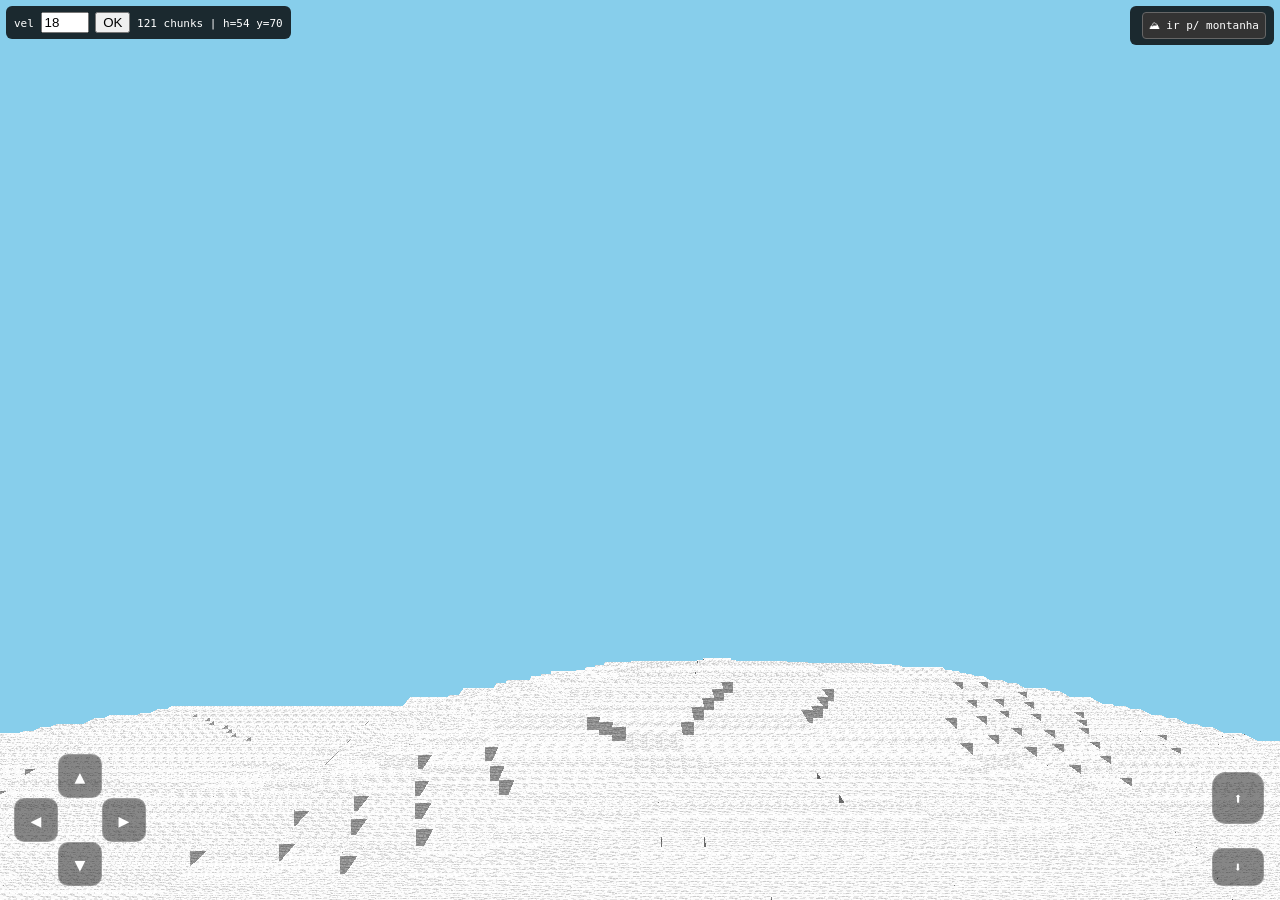
<file: perlindebug/index.html>
<!doctype html>
<html><head><meta charset="utf-8"><meta name="viewport" content="width=device-width,initial-scale=1,maximum-scale=1,user-scalable=no">
<title>Perlin Debug — montanhas reais</title>
<style>html,body{margin:0;height:100%;overflow:hidden;background:#87ceeb}canvas{display:block;width:100%;height:100%}
#top{position:fixed;top:6px;left:6px;background:#000c;color:#fff;padding:6px 8px;font:11px monospace;border-radius:6px;z-index:5}
#dpad{position:fixed;bottom:14px;left:14px;width:132px;height:132px;user-select:none;touch-action:none;z-index:10}
#dpad button{position:absolute;width:44px;height:44px;border-radius:10px;border:1px solid #fff3;background:#0007;color:#fff;font:18px monospace}
#bF{left:44px;top:0} #bB{left:44px;top:88px} #bL{left:0;top:44px} #bR{left:88px;top:44px}
#bU{position:fixed;right:16px;bottom:76px;width:52px;height:52px;border-radius:14px;border:1px solid #fff3;background:#0007;color:#fff;font:16px monospace;z-index:10}
#bD{position:fixed;right:16px;bottom:14px;width:52px;height:38px;border-radius:10px;border:1px solid #fff3;background:#0007;color:#fff;font:14px monospace;z-index:10}
#tele{position:fixed;top:6px;right:6px;background:#000c;color:#fff;padding:6px 8px;font:11px monospace;border-radius:6px;z-index:5}
#tele button{background:#333;color:#fff;border:1px solid #666;padding:6px;font:11px monospace;border-radius:4px;margin-left:4px}
</style>
<script src="./assets/three.min.js"></script>
<script src="./noisejs.js"></script>
</head><body>
<div id="top">vel <input id="spd" type="number" min="1" max="100" value="18" style="width:40px"> <button id="ok">OK</button> <span id="inf"></span></div>
<div id="tele"><button id="bM">⛰ ir p/ montanha</button></div>
<div id="dpad"><button id="bF">▲</button><button id="bL">◀</button><button id="bR">▶</button><button id="bB">▼</button></div>
<button id="bU">⬆</button><button id="bD">⬇</button>
<script>
// ===== terreno (ESPELHO do worker.js — mesma lib noisejs, mesma seed, mesma formula) =====
var NZ=new Noise(1337);
function sFbm(x,y,oct){ var a=0.5,f=1,s=0,n=0; for(var i=0;i<oct;i++){ s+=a*NZ.simplex2(x*f,y*f); n+=a; a*=0.5; f*=2.02; } return s/n; }
function pFbm(x,y,oct){ var a=0.5,f=1,s=0,n=0; for(var i=0;i<oct;i++){ s+=a*NZ.perlin2(x*f,y*f); n+=a; a*=0.5; f*=2.02; } return s/n; }
function ridge(x,y,oct){ var a=0.5,f=1,s=0,n=0; for(var i=0;i<oct;i++){ var v=1-Math.abs(NZ.perlin2(x*f,y*f)); s+=a*v*v; n+=a; a*=0.5; f*=2.1; } return s/n; } // [0,1]
function biomeAt(X,Z){
  var plains = sFbm(X*0.004, Z*0.004, 3)*2.0;                 // simplex: planicie +-2.5
  var mask = pFbm(X*0.00045+777, Z*0.00045-777, 2);             // perlin: mascara baixa freq
  var m = Math.max(0,(mask+0.08)/0.30); m=Math.min(1,m); m=m*m*(3-2*m);
  var r = ridge(X*0.0016+200, Z*0.0016-200, 4);                 // perlin ridged: crista
  var det = NZ.simplex2(X*0.02-500, Z*0.02+500);           // simplex: detalhe
  var mountH = r*60 + det*2.0;
  var h = Math.floor(9 + plains*(1-m) + (plains+mountH)*m);
  return h<4?4:h;
}
var flySpeed=18; try{flySpeed=parseInt(localStorage.getItem('flySpeed')||'18')}catch(_){} spd.value=flySpeed;
ok.onclick=()=>{flySpeed=Math.max(1,Math.min(100,parseInt(spd.value)||12));try{localStorage.setItem('flySpeed',flySpeed)}catch(_){}spd.value=flySpeed};
function tex(u){var t=new THREE.TextureLoader().load(u);t.magFilter=THREE.NearestFilter;t.minFilter=THREE.NearestFilter;return t}
var tg=tex('./assets/textures/grass.png'), ts=tex('./assets/textures/stone.png');
var scene=new THREE.Scene();scene.background=new THREE.Color(0x87ceeb);
var camera=new THREE.PerspectiveCamera(65,innerWidth/innerHeight,0.1,2000);
var renderer=new THREE.WebGLRenderer({antialias:false, alpha:false, powerPreference:'high-performance'});
renderer.setPixelRatio(Math.min(devicePixelRatio,1.2));
renderer.setSize(innerWidth,innerHeight);document.body.appendChild(renderer.domElement);
scene.add(new THREE.HemisphereLight(0xffffff,0x555555,1.3));
var dl=new THREE.DirectionalLight(0xffffff,0.8); dl.position.set(80,150,60); scene.add(dl);
var worker=new Worker('./worker.js?v=3');
var chunks=new Map(), pending=new Set();
function k(cx,cz){return cx+','+cz}
function req(cx,cz){var kk=k(cx,cz);if(chunks.has(kk)||pending.has(kk))return;pending.add(kk);worker.postMessage({type:'gen',cx,cz})}
worker.onmessage=e=>{
  var d=e.data; if(d.type!=='chunk')return; pending.delete(k(d.cx,d.cz));
  var hm=new Map(); d.hs.forEach(v=>hm.set(v[0]+','+v[1],v[2]));
  var P=[],U=[],I=[], G=[]; var idx=0;
  function push(wx,y,wz,side,mat){
    var x0=wx,x1=wx+1,y0=y,y1=y+1,z0=wz,z1=wz+1, vs;
    if(side=='top') vs=[[x0,y1,z0],[x1,y1,z0],[x1,y1,z1],[x0,y1,z1]];
    else if(side=='north') vs=[[x1,y0,z0],[x0,y0,z0],[x0,y1,z0],[x1,y1,z0]];
    else if(side=='south') vs=[[x0,y0,z1],[x1,y0,z1],[x1,y1,z1],[x0,y1,z1]];
    else if(side=='west') vs=[[x0,y0,z0],[x0,y0,z1],[x0,y1,z1],[x0,y1,z0]];
    else vs=[[x1,y0,z1],[x1,y0,z0],[x1,y1,z0],[x1,y1,z1]];
    vs.forEach(v=>P.push(v[0],v[1],v[2])); U.push(0,0,1,0,1,1,0,1); I.push(idx,idx+1,idx+2, idx,idx+2,idx+3); G.push({s:I.length-6,c:6,m:mat}); idx+=4;
  }
  d.hs.forEach(v=>{
    var x=v[0],z=v[1],h=v[2],wx=d.cx*16+x,wz=d.cz*16+z;
    var topMat = h>30 ? 1 : 0; // pico alto = pedra, baixo = grama
    push(wx,h,wz,'top',topMat);
    var hn=hm.get(x+','+(z+1)), hs=hm.get(x+','+(z-1)), he=hm.get((x+1)+','+z), hw=hm.get((x-1)+','+z);
    if(hn===undefined) hn=h-1; if(hs===undefined) hs=h-1; if(he===undefined) he=h-1; if(hw===undefined) hw=h-1;
    if(hn<h) for(var y=hn+1;y<=h;y++) push(wx,y,wz,'south',1);
    if(hs<h) for(var y=hs+1;y<=h;y++) push(wx,y,wz,'north',1);
    if(he<h) for(var y=he+1;y<=h;y++) push(wx,y,wz,'east',1);
    if(hw<h) for(var y=hw+1;y<=h;y++) push(wx,y,wz,'west',1);
  });
  var geo=new THREE.BufferGeometry();
  geo.setAttribute('position',new THREE.Float32BufferAttribute(P,3));
  geo.setAttribute('uv',new THREE.Float32BufferAttribute(U,2));
  geo.setIndex(I); geo.clearGroups();
  var cur=-1,cs=0,cc=0; G.forEach(g=>{ if(g.m!==cur){ if(cur!==-1) geo.addGroup(cs,cc,cur); cur=g.m;cs=g.s;cc=g.c;} else cc+=g.c;});
  if(cur!==-1) geo.addGroup(cs,cc,cur);
  geo.computeVertexNormals();
  var mg=new THREE.MeshLambertMaterial({map:tg, side:THREE.DoubleSide, transparent:false, depthWrite:true});
  var ms=new THREE.MeshLambertMaterial({map:ts, side:THREE.DoubleSide, transparent:false, depthWrite:true});
  var mesh=new THREE.Mesh(geo,[mg,ms]); mesh.frustumCulled=true; scene.add(mesh); chunks.set(k(d.cx,d.cz),mesh);
  if(chunks.size>120){ var cx=Math.floor(pos.x/16),cz=Math.floor(pos.z/16);
    for(var kk of Array.from(chunks.keys())){ var pp=kk.split(','),dx=Math.abs(+pp[0]-cx),dz=Math.abs(+pp[1]-cz); if(Math.max(dx,dz)>7){ var m=chunks.get(kk); scene.remove(m); m.geometry.dispose(); chunks.delete(kk);} } }
  inf.textContent=chunks.size+' chunks';
};
var yaw=0,pitch=0,pos=new THREE.Vector3(0,70,0),keys={}, dpad={f:0,b:0,l:0,r:0,u:0,d:0};
// acha pico alto perto do spawn e teleporta
bM.onclick=()=>{
  var best=0,bx=0,bz=0;
  for(var r=100;r<4000;r+=100) for(var a=0;a<12;a++){
    var x=Math.round(Math.cos(a/12*6.283)*r), z=Math.round(Math.sin(a/12*6.283)*r);
    var h=biomeAt(x,z); if(h>best){best=h;bx=x;bz=z;}
    if(best>35) break;
  }
  pos.set(bx+0.5,best+20,bz+0.5); cx0=999;
  inf.textContent='pico '+best+' em '+bx+','+bz;
};
var touches=new Map();
function isDpadEl(el){ return el===bF||el===bL||el===bR||el===bB||el===bU||el===bD; }
function elToKey(el){ if(el===bF) return 'f'; if(el===bB) return 'b'; if(el===bL) return 'l'; if(el===bR) return 'r'; if(el===bU) return 'u'; if(el===bD) return 'd'; }
function refreshDpad(){
  dpad.f=dpad.b=dpad.l=dpad.r=dpad.u=dpad.d=0;
  for(var el of touches.values()){ var k=elToKey(el); if(k) dpad[k]=1; }
}
['touchstart','touchmove'].forEach(ev=>{
  document.addEventListener(ev,e=>{
    for(var i=0;i<e.touches.length;i++){
      var touch=e.touches[i], el=document.elementFromPoint(touch.clientX,touch.clientY);
      if(isDpadEl(el)) touches.set(touch.identifier, el);
      else if(touches.has(touch.identifier) && !isDpadEl(el)) touches.delete(touch.identifier);
    }
    if(touches.size) e.preventDefault();
    refreshDpad();
  },{passive:false});
});
document.addEventListener('touchend',e=>{
  for(var i=0;i<e.changedTouches.length;i++) touches.delete(e.changedTouches[i].identifier);
  refreshDpad();
},{passive:false});
document.addEventListener('touchcancel',e=>{
  for(var i=0;i<e.changedTouches.length;i++) touches.delete(e.changedTouches[i].identifier);
  refreshDpad();
},{passive:false});
[bF,bB,bL,bR,bU,bD].forEach(el=>{ el.addEventListener('mousedown',e=>{dpad[elToKey(el)]=1}); });
addEventListener('mouseup',()=>{ if(touches.size===0) { dpad.f=dpad.b=dpad.l=dpad.r=dpad.u=dpad.d=0; } });
addEventListener('keydown',e=>keys[e.code]=true); addEventListener('keyup',e=>keys[e.code]=false);
var drag=false,lx=0,ly=0;
renderer.domElement.addEventListener('mousedown',e=>{drag=true;lx=e.clientX;ly=e.clientY});
addEventListener('mouseup',()=>drag=false);
addEventListener('mousemove',e=>{if(!drag)return; yaw-=(e.clientX-lx)*0.003; pitch-=(e.clientY-ly)*0.003; pitch=Math.max(-1.4,Math.min(1.4,pitch));lx=e.clientX;ly=e.clientY});
renderer.domElement.addEventListener('touchstart',e=>{if(e.target.closest('#dpad')||e.target.closest('#bU')||e.target.closest('#bD')||e.target.closest('#top'))return; drag=true;lx=e.touches[0].clientX;ly=e.touches[0].clientY},{passive:false});
renderer.domElement.addEventListener('touchmove',e=>{if(!drag)return; if(e.target.closest('#dpad'))return; e.preventDefault();yaw-=(e.touches[0].clientX-lx)*0.003;pitch-=(e.touches[0].clientY-ly)*0.003;pitch=Math.max(-1.4,Math.min(1.4,pitch));lx=e.touches[0].clientX;ly=e.touches[0].clientY},{passive:false});
addEventListener('touchend',()=>drag=false);
var last=performance.now(), cx0=999,cz0=999;
function upd(){var cx=Math.floor(pos.x/16),cz=Math.floor(pos.z/16);if(cx===cx0&&cz===cz0&&chunks.size>20)return;cx0=cx;cz0=cz;for(var dx=-5;dx<=5;dx++)for(var dz=-5;dz<=5;dz++)req(cx+dx,cz+dz)}
(function loop(){requestAnimationFrame(loop);
  var now=performance.now(),dt=Math.min(0.05,(now-last)/1000);last=now;
  var sp=flySpeed*dt;
  var f3=new THREE.Vector3(Math.sin(yaw)*Math.cos(pitch),Math.sin(pitch),Math.cos(yaw)*Math.cos(pitch));
  var right=new THREE.Vector3(Math.cos(yaw),0,-Math.sin(yaw));
  var mv=0,st=0;
  if(keys['KeyW']||dpad.f) mv+=1; if(keys['KeyS']||dpad.b) mv-=1;
  if(keys['KeyA']||dpad.l) st-=1; if(keys['KeyD']||dpad.r) st+=1;
  if(mv) pos.addScaledVector(f3,sp*mv); if(st) pos.addScaledVector(right,sp*st);
  if(keys['Space']||dpad.u) pos.y+=sp; if(keys['ShiftLeft']||dpad.d) pos.y-=sp;
  camera.position.copy(pos); camera.rotation.order='YXZ'; camera.rotation.y=yaw; camera.rotation.x=pitch;
  var hh=Math.floor(biomeAt(Math.floor(pos.x),Math.floor(pos.z))); inf.textContent=chunks.size+' chunks | h='+hh+' y='+Math.floor(pos.y); upd(); renderer.render(scene,camera);
})();
upd();
addEventListener('resize',()=>{camera.aspect=innerWidth/innerHeight;camera.updateProjectionMatrix();renderer.setSize(innerWidth,innerHeight)});
</script>
</body></html>
</file>
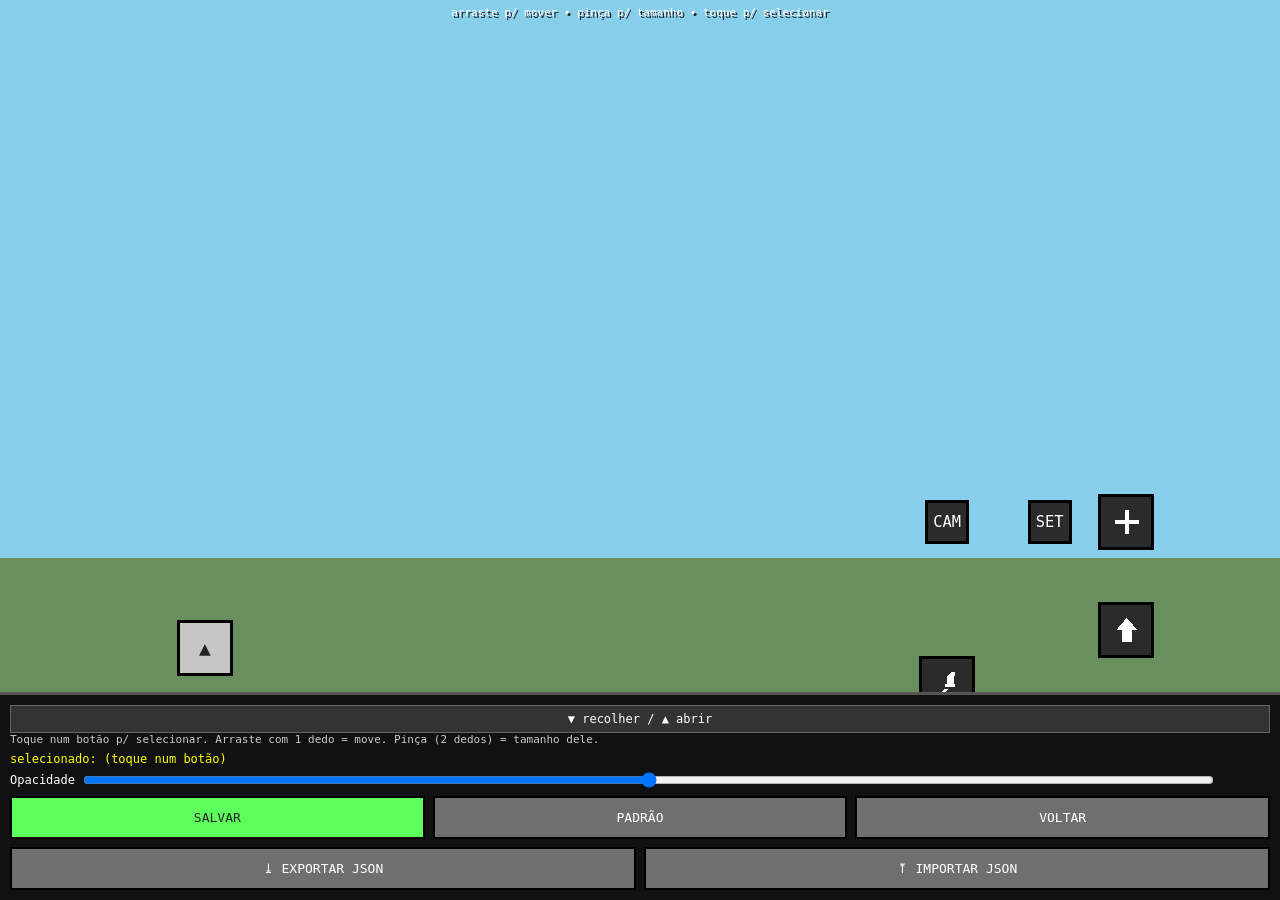
<file: settings.html>
<!doctype html>
<html lang="pt-BR">
<head>
<meta charset="UTF-8">
<meta name="viewport" content="width=device-width,initial-scale=1,maximum-scale=1,user-scalable=no">
<title>BlockNet — Editar HUD</title>
<style>
*{margin:0;padding:0;box-sizing:border-box;-webkit-tap-highlight-color:transparent}
html,body{width:100%;height:100%;overflow:hidden;background:#111;color:#fff;font-family:monospace;user-select:none}
#phone{position:fixed;inset:0;background:linear-gradient(#87ceeb 62%,#6a8f5f 62%)}
#phone .tag{position:absolute;top:6px;left:0;right:0;text-align:center;font-size:11px;text-shadow:2px 2px 0 #222;pointer-events:none}
.hb{position:absolute;display:flex;align-items:center;justify-content:center;color:#fff;touch-action:none;border:3px solid #000}
.hb.sel{outline:3px solid #ff0;z-index:10}
.hb.dp{background:#c6c6c6;color:#222}
.hb.ac{background:#2b2b2b}
.hb svg{width:55%;height:55%;shape-rendering:crispEdges;pointer-events:none}
#hbHot{position:absolute;display:flex;background:#222;padding:4px;border:3px solid #000;touch-action:none}
#hbHot.sel{outline:3px solid #ff0;z-index:10}
#hbHot .slot{width:34px;height:34px;background:#8b8b8b url("./assets/textures/grass.png") center/cover;border:2px solid #555;pointer-events:none}
/* painel inferior (recolhivel p/ nao cobrir a tela) */
#panel{position:fixed;left:0;right:0;bottom:0;background:#111;border-top:3px solid #555;padding:10px;z-index:20;transition:transform .2s}
#panel.min{transform:translateY(calc(100% - 40px))}
#minBtn{width:100%;background:#333;color:#fff;border:1px solid #666;padding:6px;font-family:inherit;font-size:12px}
#panel .row{display:flex;gap:8px;margin-top:8px}
#hint{font-size:11px;color:#ccc;margin-bottom:6px}
#selName{font-size:12px;color:#ff0;margin-bottom:6px}
.mcbtn{flex:1;background:#6f6f6f;border:2px solid #000;color:#fff;padding:12px;font-family:inherit;font-size:13px;cursor:pointer;text-align:center;text-decoration:none}
.mcbtn.big{background:#5dff5d;color:#222}
#panel label{display:flex;gap:8px;align-items:center;font-size:12px;margin:4px 0}
#panel input[type=range]{flex:1}
#panel b{min-width:48px;text-align:right}
</style>
</head>
<body>
<div id="phone"><div class="tag">arraste p/ mover • pinça p/ tamanho • toque p/ selecionar</div></div>
<div id="panel">
  <button id="minBtn">▼ recolher / ▲ abrir</button>
  <div id="hint">Toque num botão p/ selecionar. Arraste com 1 dedo = move. Pinça (2 dedos) = tamanho dele.</div>
  <div id="selName">selecionado: (toque num botão)</div>
  <label>Opacidade <input id="sOp" type="range" min="0.2" max="1" step="0.05"><b id="sOpV"></b></label>
  <div class="row"><button class="mcbtn big" id="bSave">SALVAR</button><button class="mcbtn" id="bReset">PADRÃO</button><a class="mcbtn" href="./index.html">VOLTAR</a></div>
  <div class="row"><button class="mcbtn" id="bExp">⤓ EXPORTAR JSON</button><button class="mcbtn" id="bImp">⤒ IMPORTAR JSON</button></div>
  <input type="file" id="fImp" accept=".json,application/json" style="display:none">
  <small id="msg"></small>
</div>
<script>
(function(){
var KEY="blocknet_hud";
// botoes: id, texto, tipo
var P_JUMP='<svg viewBox="0 0 14 16"><path fill="#fff" d="M7 1 L13 8 L10 8 L10 15 L4 15 L4 8 L1 8 Z"/></svg>';
var P_SNEAK='<svg viewBox="0 0 14 16"><path fill="#fff" d="M7 15 L1 8 L4 8 L4 1 L10 1 L10 8 L13 8 Z"/></svg>';
var P_BRK='<svg viewBox="0 0 16 16"><path fill="#fff" d="M11 1 L13 1 L13 3 L12 4 L12 8 L13 8 L13 10 L12 10 L8 10 L7 10 L7 8 L8 8 L8 4 Z M7 11 L5 13 L3 13 L3 15 L5 15 L9 11 Z"/></svg>';
var P_PLC='<svg viewBox="0 0 16 16"><path fill="#fff" d="M1 5 L15 5 L15 12 L1 12 Z M1 8 L15 8 M5 5 L5 8 M11 5 L11 8 M8 8 L8 12" stroke="#2b2b2b" stroke-width="1"/></svg>';
var P_INV='<svg viewBox="0 0 14 14"><path fill="#fff" d="M6 1 L8 1 L8 6 L13 6 L13 8 L8 8 L8 13 L6 13 L6 8 L1 8 L1 6 L6 6 Z"/></svg>';
var BTNS=[
 {id:"f",t:"\u25B2",c:"dp"},{id:"b",t:"\u25BC",c:"dp"},{id:"l",t:"\u25C0",c:"dp"},{id:"r",t:"\u25B6",c:"dp"},
 {id:"bJump",t:P_JUMP,c:"ac"},{id:"bSneak",t:P_SNEAK,c:"ac"},{id:"bBrk",t:P_BRK,c:"ac"},
 {id:"bPlc",t:P_PLC,c:"ac"},{id:"bInv",t:P_INV,c:"ac"},{id:"bCam",t:"CAM",c:"ac"},{id:"bSet",t:"SET",c:"ac"},{id:"hotbar",t:"",c:"hb"}
];
// layout padrao em % da tela (x,y = centro, s = px)
function defLayout(){
  var W=innerWidth,H=innerHeight,o={};
  o.f={x:16,y:72,s:56,op:1};o.b={x:16,y:88,s:56,op:1};o.l={x:6,y:80,s:56,op:1};o.r={x:26,y:80,s:56,op:1};
  o.bJump={x:88,y:70,s:56,op:1};o.bSneak={x:88,y:82,s:56,op:1};o.bBrk={x:74,y:76,s:56,op:1};
  o.bPlc={x:74,y:88,s:56,op:1};o.bInv={x:88,y:58,s:56,op:1};o.bCam={x:74,y:58,s:44,op:1};o.bSet={x:82,y:58,s:44,op:1};
  o.hotbar={x:50,y:93,s:220,op:1};
  return o;
}
var cfg={v:2,btns:defLayout()};
try{var s=JSON.parse(localStorage.getItem(KEY)||"null");if(s&&s.btns)cfg=s;else if(s&&s.size)cfg={v:2,btns:defLayout()};}catch(e){}
var phone=document.getElementById("phone"),els={},sel=null;
function mk(b){
  var d;
  if(b.id==="hotbar"){d=document.createElement("div");d.id="hbHot";
    for(var i=0;i<5;i++){var sl=document.createElement("div");sl.className="slot";d.appendChild(sl);}
  } else {d=document.createElement("div");d.className="hb "+b.c;d.innerHTML=b.t;}
  d.dataset.id=b.id;
  phone.appendChild(d);els[b.id]=d;
  d.addEventListener("pointerdown",function(e){select(b.id);try{d.setPointerCapture(e.pointerId);}catch(_){}});
}
BTNS.forEach(mk);
function draw(){
  var W=innerWidth,H=innerHeight;
  BTNS.forEach(function(b){
    var c=cfg.btns[b.id]||{x:50,y:50,s:56,op:1},d=els[b.id];
    if(b.id==="hotbar"){
      d.style.left=(c.x/100*W-c.s/2)+"px";d.style.top=(c.y/100*H-22)+"px";
      d.style.width=c.s+"px";d.style.opacity=c.op;
      var sls=d.querySelectorAll(".slot"),sw=Math.max(20,(c.s-16)/5);
      for(var i=0;i<sls.length;i++){sls[i].style.width=sw+"px";sls[i].style.height=sw+"px";}
      d.classList.toggle("sel",sel===b.id);return;
    }
    d.style.left=(c.x/100*W-c.s/2)+"px";d.style.top=(c.y/100*H-c.s/2)+"px";
    d.style.width=c.s+"px";d.style.height=c.s+"px";d.style.opacity=c.op;
    d.style.fontSize=(c.s*0.35)+"px";
    d.classList.toggle("sel",sel===b.id);
  });
  if(sel){var c=cfg.btns[sel];document.getElementById("selName").textContent="selecionado: "+sel;
    document.getElementById("sOp").value=c.op;document.getElementById("sOpV").textContent=Math.round(c.op*100)+"%";}
}
function select(id){sel=id;draw();}
// gesto: 1 dedo move, 2 dedos pinca tamanho
var pts={},pinD0=0,pinS0=0;
phone.addEventListener("pointerdown",function(e){pts[e.pointerId]={x:e.clientX,y:e.clientY};
  var k=Object.keys(pts);if(k.length===2&&sel){var a=pts[k[0]],b=pts[k[1]];pinD0=Math.hypot(a.x-b.x,a.y-b.y);pinS0=cfg.btns[sel].s;}});
phone.addEventListener("pointermove",function(e){
  if(!pts[e.pointerId])return;
  var dx=e.clientX-pts[e.pointerId].x,dy=e.clientY-pts[e.pointerId].y;
  pts[e.pointerId]={x:e.clientX,y:e.clientY};
  var k=Object.keys(pts);
  if(k.length===1&&sel){var c=cfg.btns[sel];c.x+=dx/innerWidth*100;c.y+=dy/innerHeight*100;
    c.x=Math.max(0,Math.min(100,c.x));c.y=Math.max(0,Math.min(100,c.y));draw();}
  else if(k.length===2&&sel){var a=pts[k[0]],b=pts[k[1]],d=Math.hypot(a.x-b.x,a.y-b.y);
    if(pinD0>0){var c2=cfg.btns[sel];
      if(sel==="hotbar")c2.s=Math.max(140,Math.min(420,pinS0*d/pinD0));
      else c2.s=Math.max(28,Math.min(140,pinS0*d/pinD0));draw();}}
});
["pointerup","pointercancel"].forEach(function(ev){phone.addEventListener(ev,function(e){delete pts[e.pointerId];});});
document.getElementById("sOp").addEventListener("input",function(e){if(!sel)return;cfg.btns[sel].op=+e.target.value;draw();});
document.getElementById("bSave").onclick=function(){try{localStorage.setItem(KEY,JSON.stringify(cfg));document.getElementById("msg").textContent="✓ salvo!";}catch(e){document.getElementById("msg").textContent="erro: "+e;}};
document.getElementById("bReset").onclick=function(){cfg={v:2,btns:defLayout()};sel=null;draw();try{localStorage.setItem(KEY,JSON.stringify(cfg));}catch(e){}};
document.getElementById("bExp").onclick=function(){
  var txt=JSON.stringify(cfg,null,2);
  var blob=new Blob([txt],{type:"application/json"});
  var a=document.createElement("a");a.href=URL.createObjectURL(blob);a.download="blocknet-hud.json";
  document.body.appendChild(a);a.click();setTimeout(function(){URL.revokeObjectURL(a.href);a.remove();},500);
  document.getElementById("msg").textContent="✓ JSON exportado!";
};
document.getElementById("bImp").onclick=function(){document.getElementById("fImp").click();};
document.getElementById("fImp").addEventListener("change",function(e){
  var f=e.target.files[0];if(!f)return;
  var rd=new FileReader();
  rd.onload=function(){try{
    var o=JSON.parse(rd.result);
    if(!o||!o.btns)throw "JSON sem 'btns'";
    var d=defLayout(),ok=0;
    for(var k in d){if(o.btns[k]){var c=o.btns[k];
      d[k]={x:+c.x||50,y:+c.y||50,s:Math.max(20,Math.min(500,+c.s||56)),op:Math.max(0.1,Math.min(1,+c.op||1))};ok++;}}
    cfg={v:2,btns:d};sel=null;draw();
    try{localStorage.setItem(KEY,JSON.stringify(cfg));}catch(_){}
    document.getElementById("msg").textContent="✓ importado ("+ok+" botões)!";
  }catch(err){document.getElementById("msg").textContent="✕ JSON inválido: "+err;}};
  rd.readAsText(f);e.target.value="";
});
document.getElementById("minBtn").onclick=function(){document.getElementById("panel").classList.toggle("min");};
addEventListener("resize",draw);
draw();
})();
</script>
</body>
</html>
</file>
